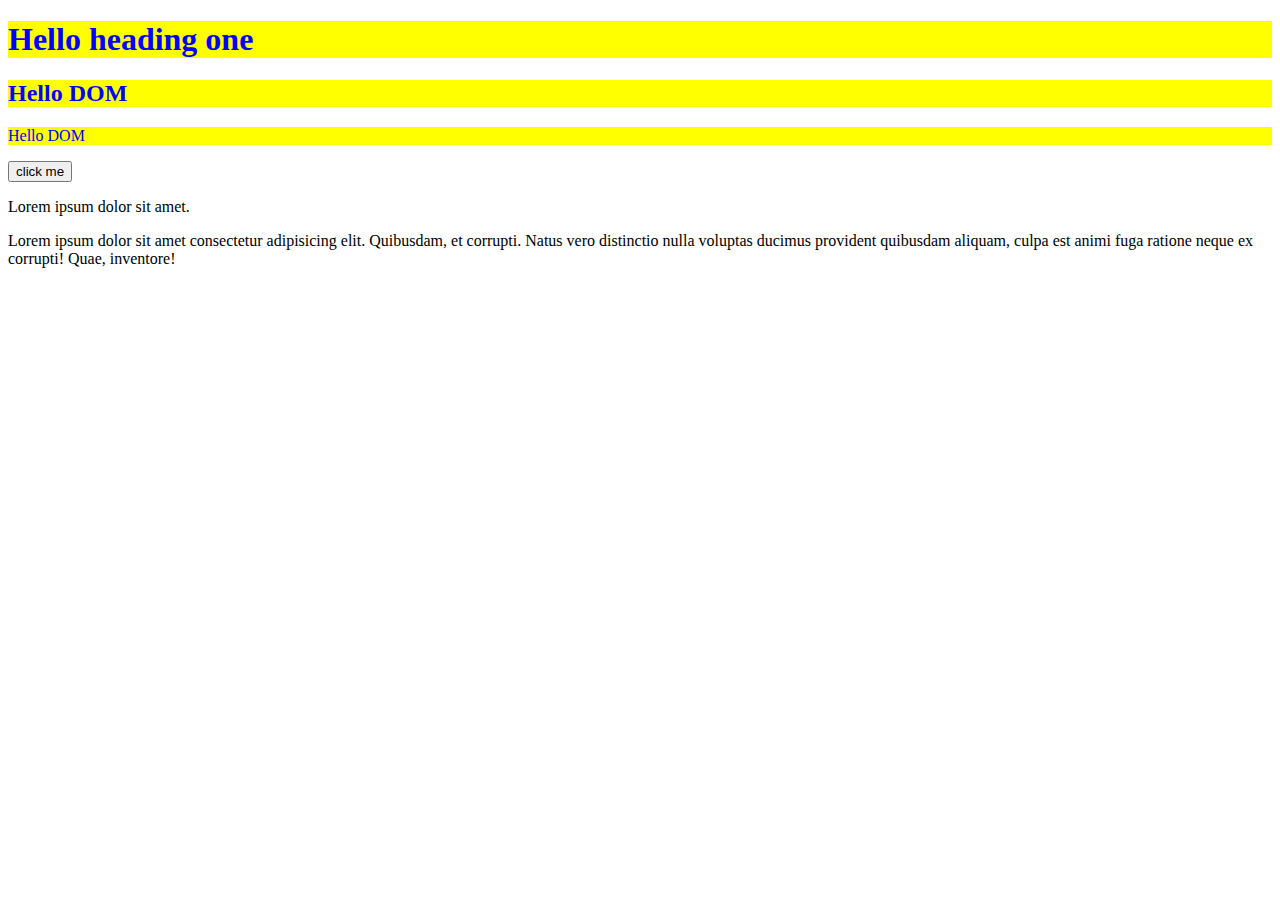
<file: DOM-1/index.html>
<!DOCTYPE html>
<html lang="en">

<head>
    <meta charset="UTF-8">
    <meta name="viewport" content="width=device-width, initial-scale=1.0">
    <title>DOM PART - 1</title>
    <link rel="stylesheet" href="style.css">
</head>

<body>
    <div>
        <h1 class="heading" id="heading">Hello heading one</h1>
        <h2 class="heading">Hello DOM</h2>
        <p class="heading">lets learn about the dom part-1</p>
        <button>click me</button>
        <p>Lorem ipsum dolor sit amet.</p>
        <p>Lorem ipsum dolor sit amet consectetur adipisicing elit. Quibusdam, et corrupti. Natus vero distinctio nulla
            voluptas ducimus provident quibusdam aliquam, culpa est animi fuga ratione neque ex corrupti! Quae,
            inventore!
        </p>
    </div>





    <script src="script.js"></script>
</body>

</html>
</file>
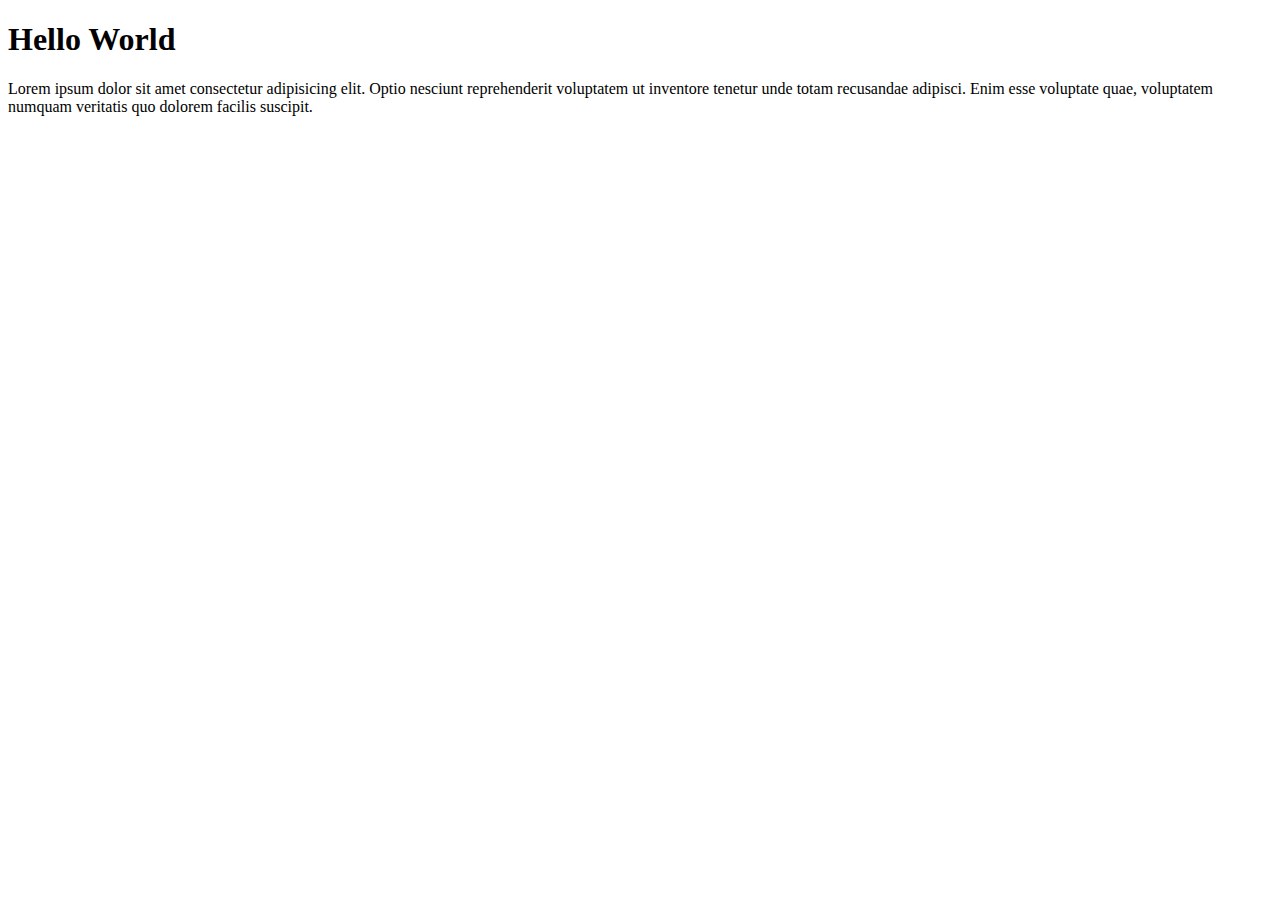
<file: Loop/index.html>
<!DOCTYPE html>
<html lang="en">
<head>
    <meta charset="UTF-8">
    <meta name="viewport" content="width=device-width, initial-scale=1.0">
    <title>Document</title>
</head>
<body>
    <h1>Hello World</h1>
    <p>Lorem ipsum dolor sit amet consectetur adipisicing elit. Optio nesciunt reprehenderit voluptatem ut inventore tenetur unde totam recusandae adipisci. Enim esse voluptate quae, voluptatem numquam veritatis quo dolorem facilis suscipit.</p>
    <script src="script.js"></script>
</body>
</html>
</file>
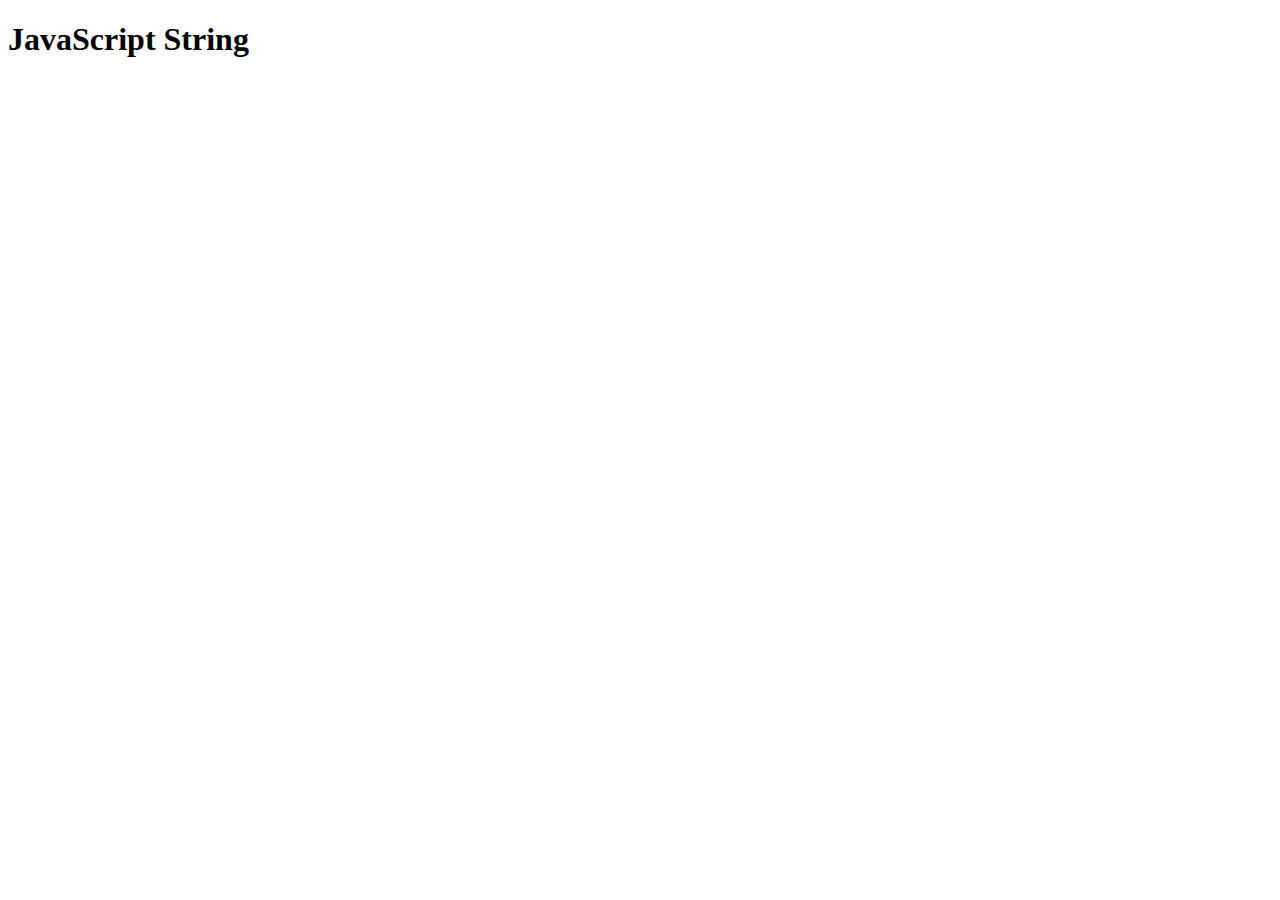
<file: String/index.html>
<!DOCTYPE html>
<html lang="en">
<head>
    <meta charset="UTF-8">
    <meta name="viewport" content="width=device-width, initial-scale=1.0">
    <title>Document</title>
</head>
<body>
<h1>JavaScript String</h1>
<script src="script.js"></script>
</body>
</html>
</file>
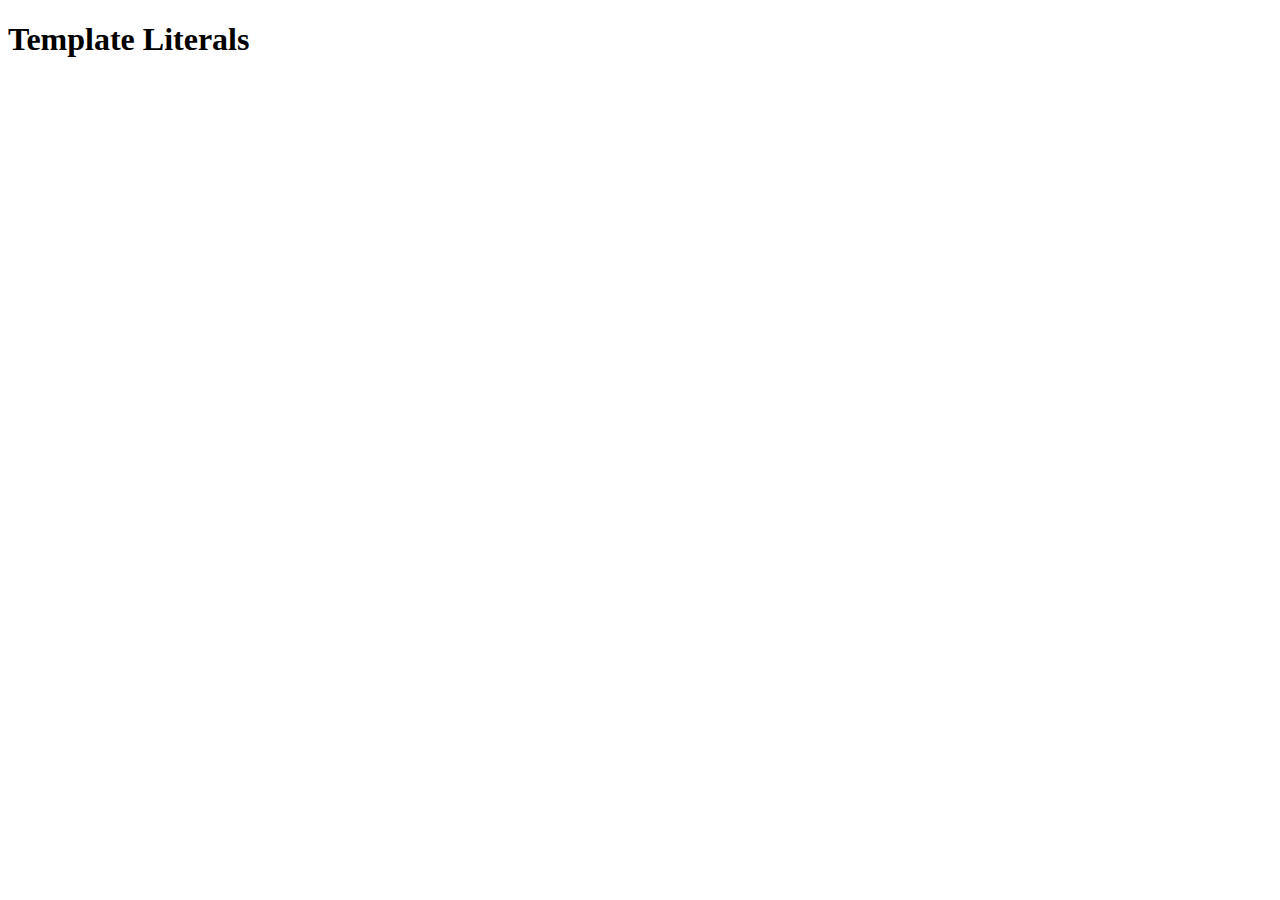
<file: Template Literals/index.html>
<!DOCTYPE html>
<html lang="en">

<head>
    <meta charset="UTF-8">
    <meta name="viewport" content="width=device-width, initial-scale=1.0">
    <title>Document</title>
</head>

<body>
    <h1>Template Literals</h1>
    <script src="script.js"></script>
</body>

</html>
</file>
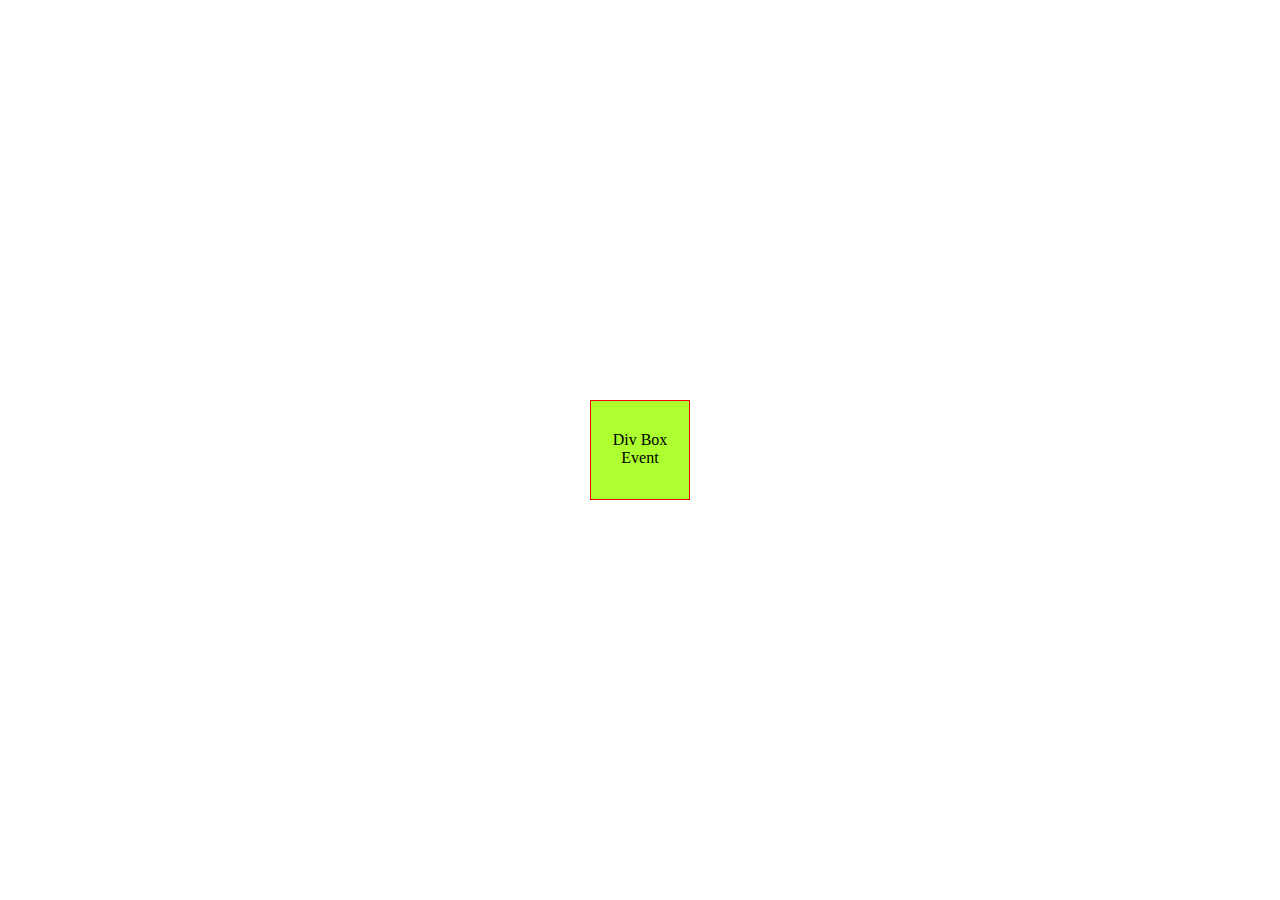
<file: Event Handling/event.html>
<!DOCTYPE html>
<html lang="en">

<head>
    <meta charset="UTF-8">
    <meta name="viewport" content="width=device-width, initial-scale=1.0">
    <title>Events</title>
    <link rel="stylesheet" href="event.css">
</head>

<body>  
    <!-- <button onclick="console.log('button was clicked'); alert('JavaScript')">click me!</button> -->
     <!-- <div ondblclick="console.log('dubbel ckick');">Div Box</div> -->
     <div id="btn-1">Div Box Event</div>




    <script src="event.js"></script>
</body>

</html>
</file>
<file: DOM-1/style.css>
.heading {
    color: blue;
    background-color: yellow;
}
</file>
<file: Event Handling/event.css>
*{
    margin: 0;
    padding: 0;
    box-sizing: border-box;
}
div{
    position: absolute;
    top: 50%;
    left: 50%;
    transform: translate(-50%, -50%);
    border: 1px solid red;
    padding: 10px;
    background-color: greenyellow;
    width: 100px;
    height: 100px;
    text-align: center;
    padding-top: 30px;
    cursor: pointer;
}
</file>
